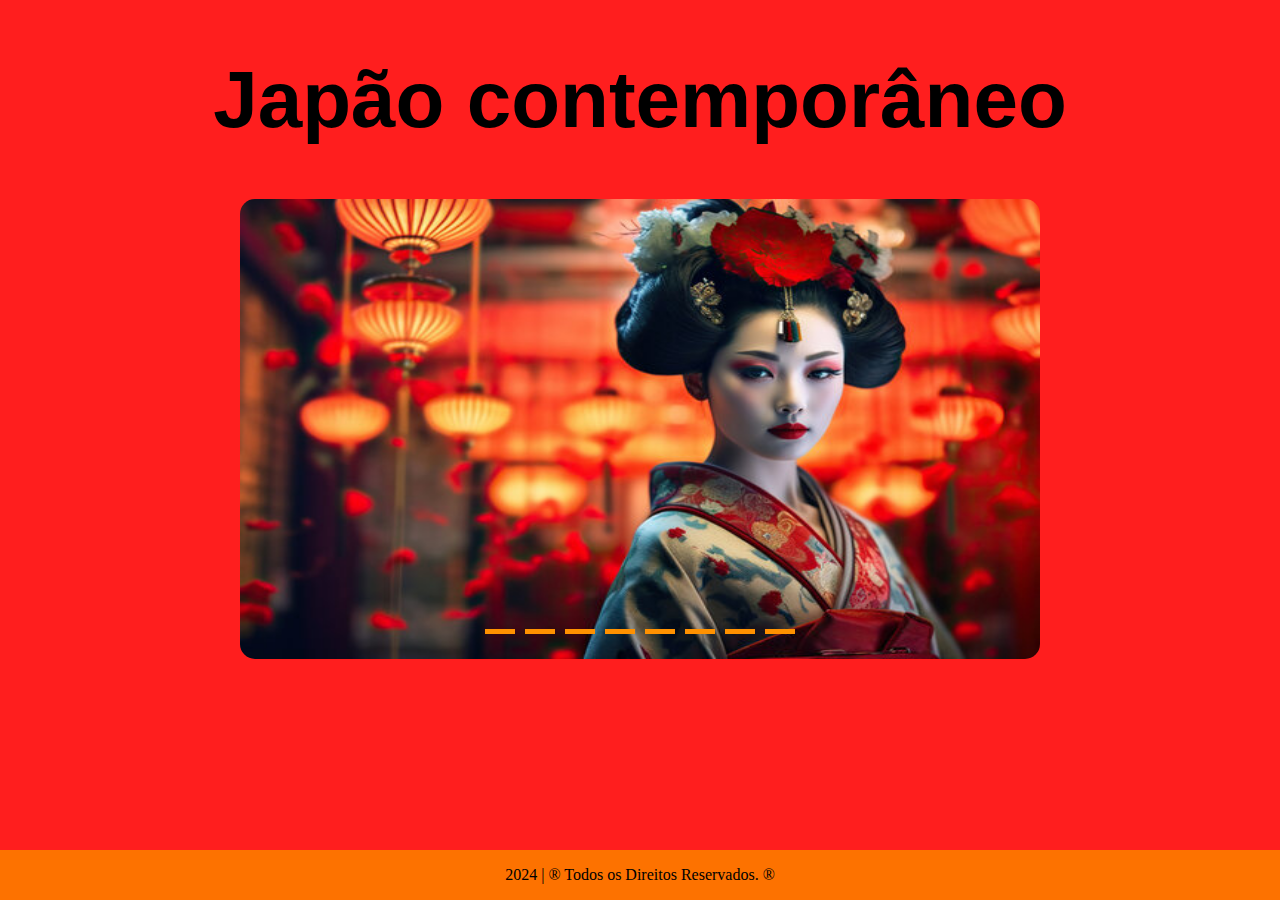
<file: index.html>
<!DOCTYPE html>
<html lang="en">

<head>
    <link rel="shortcut icon" href="https://images.vexels.com/media/users/3/308932/isolated/preview/b3570555019d64d82189c75012a4f659-the-flag-of-japan.png">
    <meta charset="UTF-8">
    <meta name="viewport" content="width=device-width, initial-scale=1.0">
    <link rel="stylesheet" href="style.css">
    <title>Japão contemporâneo</title>

</head>

<body>

    <header>
        <h1>Japão contemporâneo</h1>
    </header>

    <div class="container">
        <div class="imagens">
            <input type="radio" name="radio" id="imagem1" checked>
            <input type="radio" name="radio" id="imagem2">
            <input type="radio" name="radio" id="imagem3">
            <input type="radio" name="radio" id="imagem4">
            <input type="radio" name="radio" id="imagem5">
            <input type="radio" name="radio" id="imagem6">
            <input type="radio" name="radio" id="imagem7">
            <input type="radio" name="radio" id="imagem8">

            <div class="imagem img1">
                <img src="./img2/360_F_607136629_LBpelHpZmC75EADqWUl08YyONgqGEkpX.jpg" alt="Gueixa">
            </div>

            <div class="imagem img2">
                <img src="./img2/chureito-pagoda-fujiyoshida-istock-519333796-dewpak-scaled.jpg" alt="Templo">
            </div>

            <div class="imagem img3">
                <img src="./img2/night-6876155_1280.jpg" alt="Cenario noturno">
            </div>

            <div class="imagem img4">
                <img src="./img2/street-6884533_1280.jpg" alt="Restaurante em beco">
            </div>

            <div class="imagem img5">
                <img src="./img2/street-6884534_1280.jpg" alt="Rua de comércio">
            </div>

            <div class="imagem img6">
                <img src="./img2/night-6876156_1280.jpg" alt="Rua a noite">
            </div>

            <div class="imagem img7">
                <img src="./img2/5e71099564a2ff5587bf3028d7d35e04.jpg" alt="Tóquio">
            </div>

            <div class="imagem img8">
                <img src="./img2/city-4807268_640.jpg" alt="Cidade a noite">
            </div>

        </div>
        <div class="navegacao">
            <label for="imagem1" class="bar"></label>
            <label for="imagem2" class="bar"></label>
            <label for="imagem3" class="bar"></label>
            <label for="imagem4" class="bar"></label>
            <label for="imagem5" class="bar"></label>
            <label for="imagem6" class="bar"></label>
            <label for="imagem7" class="bar"></label>
            <label for="imagem8" class="bar"></label>
        </div>
    
    </div>

   


    <footer>
        <p>2024 | &reg; Todos os Direitos Reservados. &reg;</p>
    </footer>

</body>

</html>
</file>
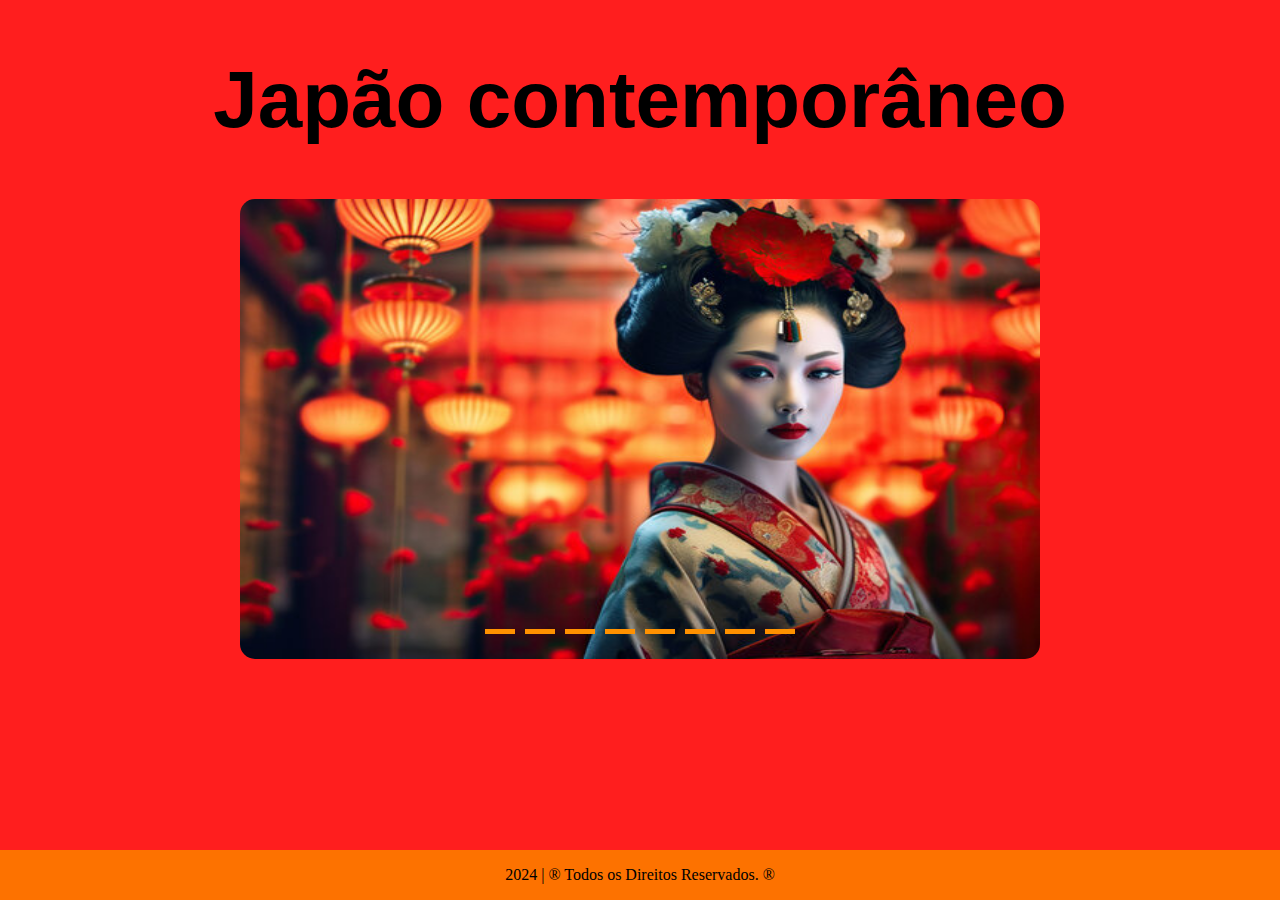
<file: indx.html>
<!DOCTYPE html>
<html lang="en">

<head>
    <link rel="shortcut icon" href="https://images.vexels.com/media/users/3/308932/isolated/preview/b3570555019d64d82189c75012a4f659-the-flag-of-japan.png">
    <meta charset="UTF-8">
    <meta name="viewport" content="width=device-width, initial-scale=1.0">
    <link rel="stylesheet" href="style.css">
    <title>Japão contemporâneo</title>

</head>

<body>

    <header>
        <h1>Japão contemporâneo</h1>
    </header>

    <div class="container">
        <div class="imagens">
            <input type="radio" name="radio" id="imagem1" checked>
            <input type="radio" name="radio" id="imagem2">
            <input type="radio" name="radio" id="imagem3">
            <input type="radio" name="radio" id="imagem4">
            <input type="radio" name="radio" id="imagem5">
            <input type="radio" name="radio" id="imagem6">
            <input type="radio" name="radio" id="imagem7">
            <input type="radio" name="radio" id="imagem8">

            <div class="imagem img1">
                <img src="./img2/360_F_607136629_LBpelHpZmC75EADqWUl08YyONgqGEkpX.jpg" alt="Gueixa">
            </div>

            <div class="imagem img2">
                <img src="./img2/chureito-pagoda-fujiyoshida-istock-519333796-dewpak-scaled.jpg" alt="Templo">
            </div>

            <div class="imagem img3">
                <img src="./img2/night-6876155_1280.jpg" alt="Cenario noturno">
            </div>

            <div class="imagem img4">
                <img src="./img2/street-6884533_1280.jpg" alt="Restaurante em beco">
            </div>

            <div class="imagem img5">
                <img src="./img2/street-6884534_1280.jpg" alt="Rua de comércio">
            </div>

            <div class="imagem img6">
                <img src="./img2/night-6876156_1280.jpg" alt="Rua a noite">
            </div>

            <div class="imagem img7">
                <img src="./img2/5e71099564a2ff5587bf3028d7d35e04.jpg" alt="Tóquio">
            </div>

            <div class="imagem img8">
                <img src="./img2/city-4807268_640.jpg" alt="Cidade a noite">
            </div>

        </div>
        <div class="navegacao">
            <label for="imagem1" class="bar"></label>
            <label for="imagem2" class="bar"></label>
            <label for="imagem3" class="bar"></label>
            <label for="imagem4" class="bar"></label>
            <label for="imagem5" class="bar"></label>
            <label for="imagem6" class="bar"></label>
            <label for="imagem7" class="bar"></label>
            <label for="imagem8" class="bar"></label>
        </div>
    
    </div>

   


    <footer>
        <p>2024 | &reg; Todos os Direitos Reservados. &reg;</p>
    </footer>

</body>

</html>
</file>
<file: style.css>
body {
    margin: 0;
    padding: 0;
    background-color: #ff1e1e;
}

h1 {
    font-family: Arial, Helvetica, sans-serif;
    font-weight: 900;
    font-size: 5em;

}

.container {
    height: 460px;
    width: 800px;
    overflow: hidden;
    position: relative;
    /* top: 50%; */
    left: 50%;
    transform: translate(-50%);
    border-radius: 15px;
}

.imagem img{
    height: 100%;
    width: 100%;
}

input{
    display: none;
}

.bar{
    background-color: #ff9100;
    width: 30px;
    height: 5px;
    margin: 5px;
    cursor: pointer;
    transition: 0.5s;
}

.bar:hover{
background-color: aliceblue;
}

.navegacao{
    position: absolute;
    bottom: 20px;
    left: 50%;
    display: flex;
    transform: translate(-50%);
}

.imagens{
    display: flex;
    height: 100%;
    width: 800%;
}

.imagem{
    width: 12.5%;
    transition: all 1s cubic-bezier(09,99,99,.1) ;
}

#imagem1:checked ~ .img1{
    margin-left: 0;
} 

#imagem2:checked ~ .img1{
    margin-left: -12.5%;
}

#imagem3:checked ~ .img1{
    margin-left:-25%;
}

#imagem4:checked ~ .img1{
    margin-left:-37.5%;
}

#imagem5:checked ~ .img1{
    margin-left:-50%;
}

#imagem6:checked ~ .img1{
    margin-left:-62.5%;
}

#imagem7:checked ~ .img1{
    margin-left:-75%;
}

#imagem8:checked ~ .img1{
    margin-left:-87.5%;
}

header{
    text-align: center;
}

footer{
    justify-content: center;
    text-align: center;
    position: absolute;
    bottom: 0%;
    left: 50%;
    display: flex;
    transform: translate(-50%);
    background-color: rgb(253, 114, 0);
    width: 100%;
}
@media (max-width:480px){
    h1{ 
        font-size: 2.5em; 
    }
    .container{
        width: 380px;
        height: 360px;
    }
}
</file>
